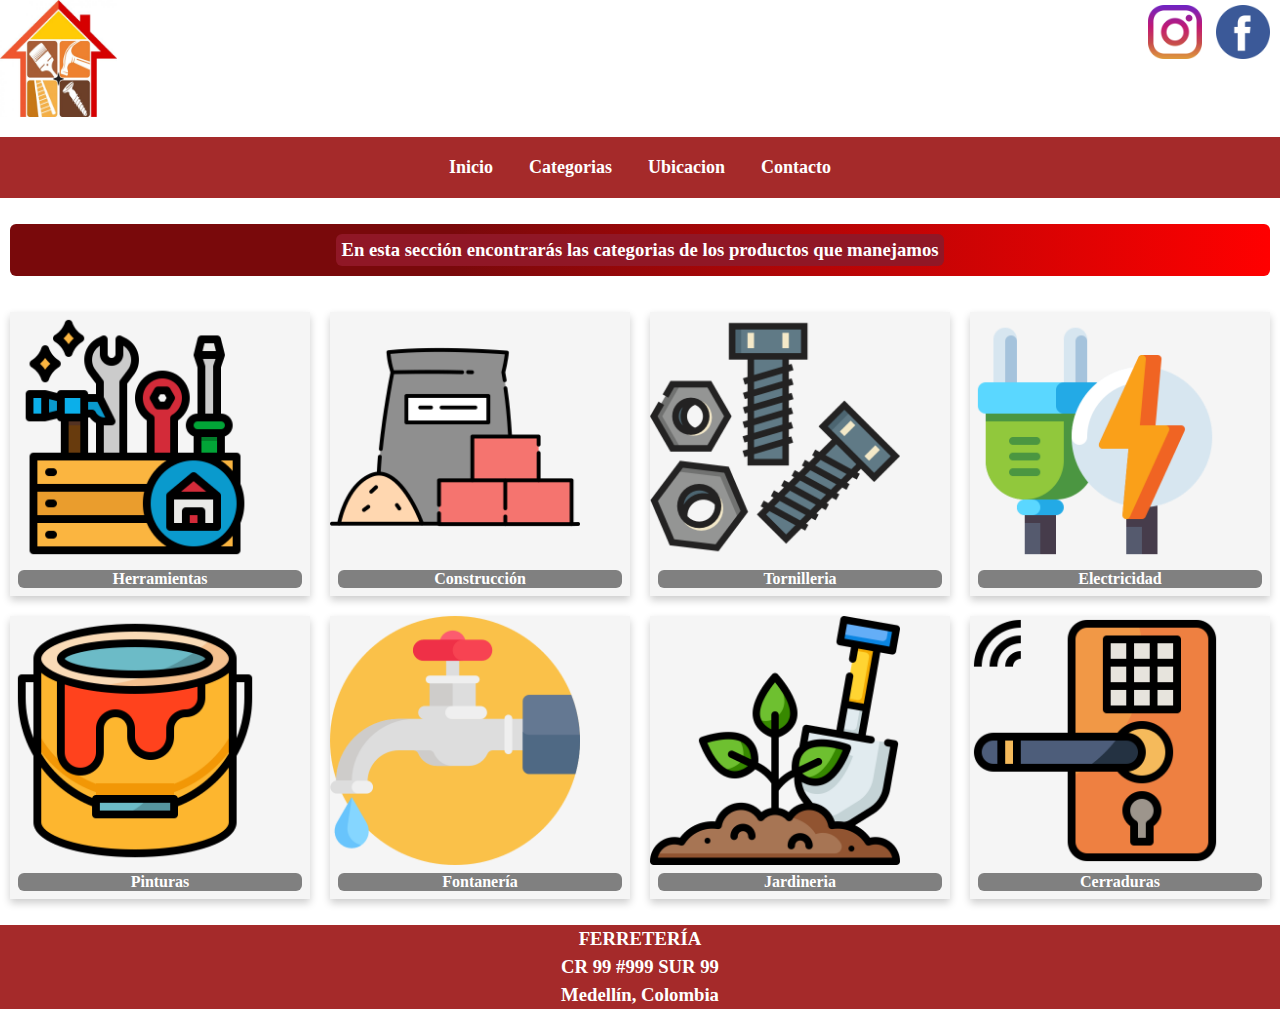
<file: pages/categorias.html>
<!DOCTYPE html>
<html lang="es">
<head>
    <meta charset="UTF-8">
    <meta http-equiv="X-UA-Compatible" content="IE=edge">
    <meta name="viewport" content="width=device-width, initial-scale=1.0">
    <link rel="shortcut icon" href="/images/icono.jpg">
    <link rel="StyleSheet" href="/css/styles.css">
    <title>Productos | Ferreteria</title>
</head>
<body id="gridAreas_Categorias">
    <header>
        <div class="header__logos">
            <div class="header_izquierda">
                <img class="logo_ferreteria" src="/images/logo-ferreteria.jpg" alt="LOGO_FERRETERIA"/>
            </div>
            <div class="header_derecha">
                <img class="logo_ig" src="/images/logo-ig.png" alt="LOGO_IG"/>
                <img  class="logo_fb" src="/images/logo-fb.png" alt="LOGO_FB"/>
            </div>
        </div>

    </header>            
            <nav class="navegadorWeb">
                <ul>
                    <li><a href="/index.html">Inicio</a></li>
                    <li><a href="/pages/categorias.html">Categorias</a></li>
                    <li><a href="/pages/ubicacion.html">Ubicacion</a></li>
                    <li><a href="/pages/contacto.html">Contacto</a></li>
                </ul>
            </nav>

    <div class="aviso">
        
            <h3>En esta sección encontrarás
                las categorias de los productos
                que manejamos</h3>
        
    </div>
    <div id="gridRepetitivo_Categorias" class="imgs_productos">
        <div class="categorias">
            <img src="/images/herramientas.png" alt="img_herramientas" />
        <h4><a href="/pages/productos.html">Herramientas</a></h4>
        </div>
        <div class="categorias">
            <img src="/images/construccion.png" alt="img_construccion" />
        <h4><a href="/pages/productos.html">Construcción</a></h4>
        </div>
        <div class="categorias">
            <img src="/images/tornilleria.png" alt="img_Tornilleria" />
        <h4><a href="/pages/productos.html">Tornilleria</a></h4>
        </div>
        <div class="categorias">
            <img src="/images/electricidad.png" alt="img_Electricidad" />
        <h4><a href="/pages/productos.html">Electricidad</a></h4>
        </div>
        <div class="categorias">
            <img src="/images/cubo-de-pintura.png" alt="img_herramientas" />
        <h4><a href="/pages/productos.html">Pinturas</a></h4>
        </div>
        <div class="categorias">
            <img src="/images/grifo-de-agua.png" alt="img_construccion" />
        <h4><a href="/pages/productos.html">Fontanería</a></h4>
        </div>
        <div class="categorias">
            <img src="/images/jardineria.png" alt="img_Tornilleria" />
        <h4><a href="/pages/productos.html">Jardineria</a></h4>
        </div>
        <div class="categorias">
            <img src="/images/cerradura-inteligente.png" alt="img_Electricidad" />
        <h4><a href="/pages/productos.html">Cerraduras</a></h4>
        </div>
    </div>

    <div class="footer">
        <footer >
        <h3>FERRETERÍA</h3>
        <h3>CR 99 #999 SUR 99</h3>
        <h3>Medellín, Colombia</h3>
    </footer>
    </div>
</body>
</html>
</file>
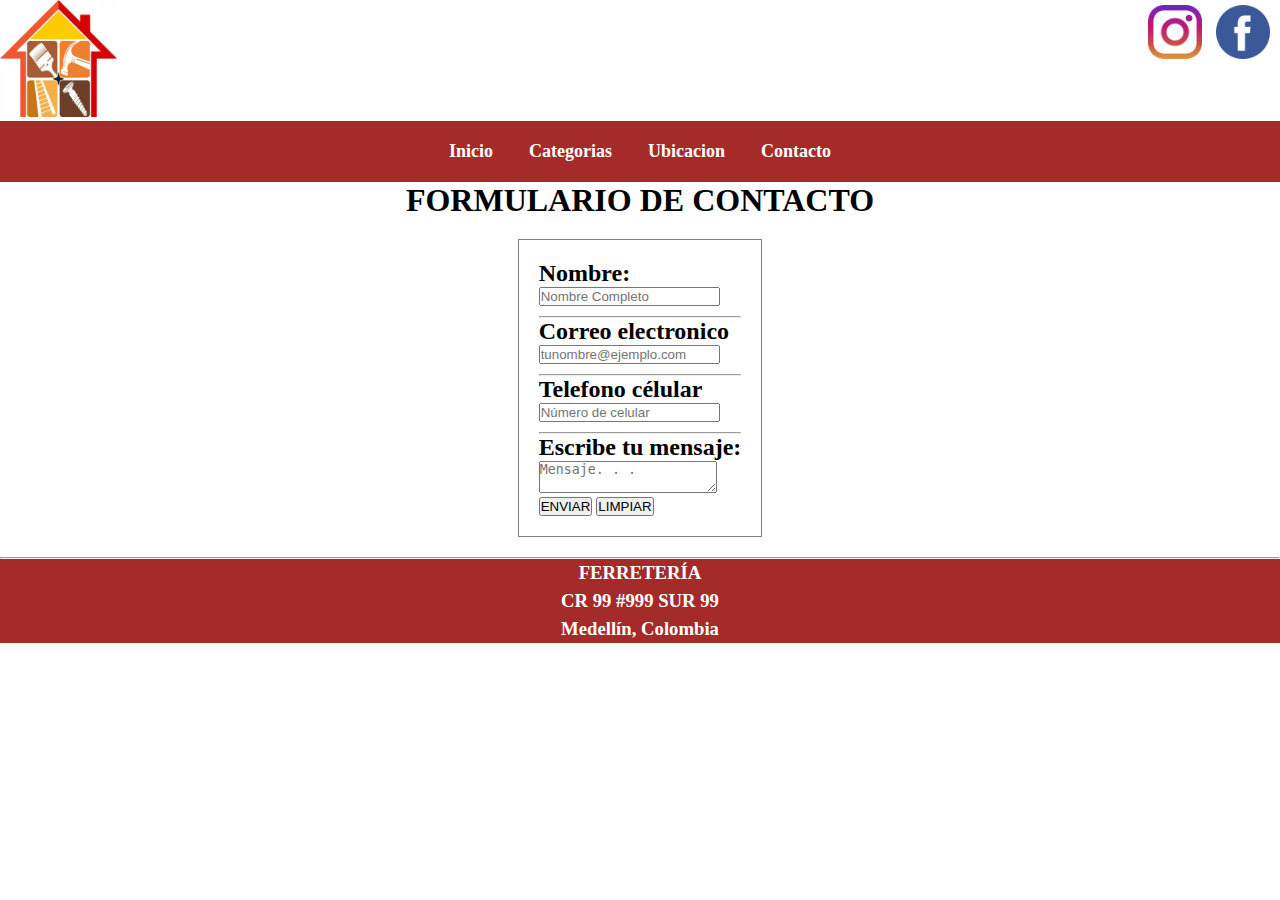
<file: pages/contacto.html>
<!DOCTYPE html>
<html lang="es">
<head>
    <meta charset="UTF-8">
    <meta http-equiv="X-UA-Compatible" content="IE=edge">
    <meta name="viewport" content="width=device-width, initial-scale=1.0">
    <link rel="shortcut icon" href="/images/icono.jpg">
    <link rel="StyleSheet" href="/css/styles.css">

    <title>Contacto | Ferreteria</title>
</head>
<body id="gridAreas_Contacto">
    <header>
        <div class="header__logos">
            <div class="header_izquierda">
                <img class="logo_ferreteria" src="/images/logo-ferreteria.jpg" alt="LOGO_FERRETERIA"/>
            </div>
            <div class="header_derecha">
                <img class="logo_ig" src="/images/logo-ig.png" alt="LOGO_IG"/>
                <img  class="logo_fb" src="/images/logo-fb.png" alt="LOGO_FB"/>
            </div>
        </div>


    </header>            
            <nav class="navegadorWeb">
                <ul>
                    <li><a href="/index.html">Inicio</a></li>
                    <li><a href="/pages/categorias.html">Categorias</a></li>
                    <li><a href="/pages/ubicacion.html">Ubicacion</a></li>
                    <li><a href="/pages/contacto.html">Contacto</a></li>
                </ul>
            </nav>
    <hr>
    <div class="contacto">
        <h1>FORMULARIO DE CONTACTO</h1>
    </div>
    <div class="formulario">
        <form>
            
               <h2>Nombre:</h2> 
                <input type="text" placeholder="Nombre Completo"><br>
                <hr>
                <h2>Correo electronico</h2>
                <input type="text" placeholder="tunombre@ejemplo.com"><br>
           
            <hr>
                <h2>Telefono célular</h2>
                <input type="number" placeholder="Número de celular"><br>
           
            <hr>
               <h2>Escribe tu mensaje:<br></h2> 
                <textarea placeholder="Mensaje. . ."></textarea><br>
           
            <input type="submit" value="ENVIAR">
            <input type="reset" value="LIMPIAR">
        </form>
    </div>
    <div class="footer">
        <footer >
        <h3>FERRETERÍA</h3>
        <h3>CR 99 #999 SUR 99</h3>
        <h3>Medellín, Colombia</h3>
    </footer>
    </div>
</body>
</html>
</file>
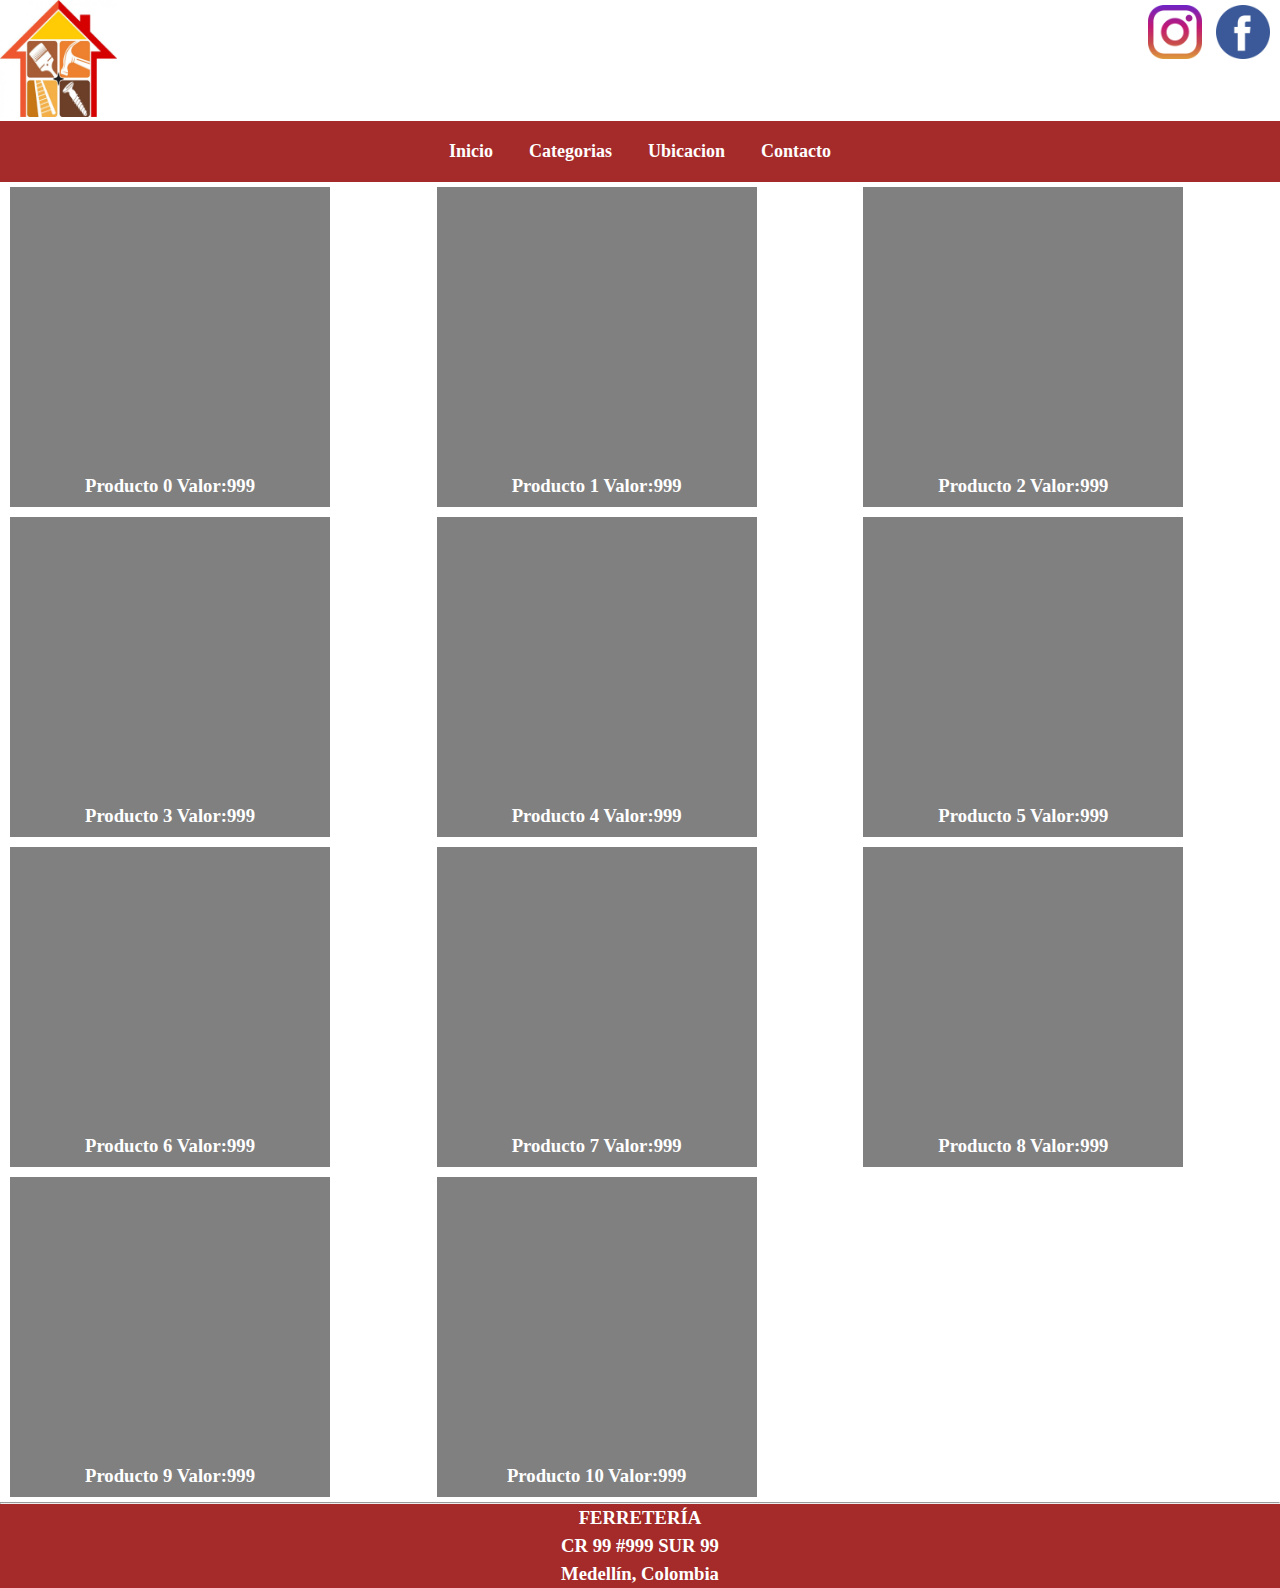
<file: pages/productos.html>
<!DOCTYPE html>
<html lang="en">
<head>
    <meta charset="UTF-8">
    <meta http-equiv="X-UA-Compatible" content="IE=edge">
    <meta name="viewport" content="width=device-width, initial-scale=1.0">
    <link rel="StyleSheet" href="/css/styles.css">
    <title>Productos | Ferreteria</title>
</head>
<body id="gridAreas_Productos">
  
    <header>
        <div class="header__logos">
            <div class="header_izquierda">
                <img class="logo_ferreteria" src="/images/logo-ferreteria.jpg" alt="LOGO_FERRETERIA"/>
            </div>
            <div class="header_derecha">
                <img class="logo_ig" src="/images/logo-ig.png" alt="LOGO_IG"/>
                <img  class="logo_fb" src="/images/logo-fb.png" alt="LOGO_FB"/>
            </div>
        </div>

    </header>
            <nav class="navegadorWeb">
                <ul>
                    <li><a href="/index.html">Inicio</a></li>
                    <li><a href="/pages/categorias.html">Categorias</a></li>
                    <li><a href="/pages/ubicacion.html">Ubicacion</a></li>
                    <li><a href="/pages/contacto.html">Contacto</a></li>
                </ul>
            </nav>
    <hr>

    <div class="productos" id="gridRepetitivo_Productos">
        <div class="producto"><h3>Producto 0 Valor:999</h3></div>
        <div class="producto"><h3>Producto 1 Valor:999</h3></div>
        <div class="producto"><h3>Producto 2 Valor:999</h3></div>
        <div class="producto"><h3>Producto 3 Valor:999</h3></div>
        <div class="producto"><h3>Producto 4 Valor:999</h3></div>
        <div class="producto"><h3>Producto 5 Valor:999</h3></div>
        <div class="producto"><h3>Producto 6 Valor:999</h3></div>
        <div class="producto"><h3>Producto 7 Valor:999</h3></div>
        <div class="producto"><h3>Producto 8 Valor:999</h3></div>
        <div class="producto"><h3>Producto 9 Valor:999</h3></div>
        <div class="producto"><h3>Producto 10 Valor:999</h3></div>
    </div >
    
    <div class="footer">
        <footer >
        <h3>FERRETERÍA</h3>
        <h3>CR 99 #999 SUR 99</h3>
        <h3>Medellín, Colombia</h3>
    </footer>
    </div>
</body>
</html>
</file>
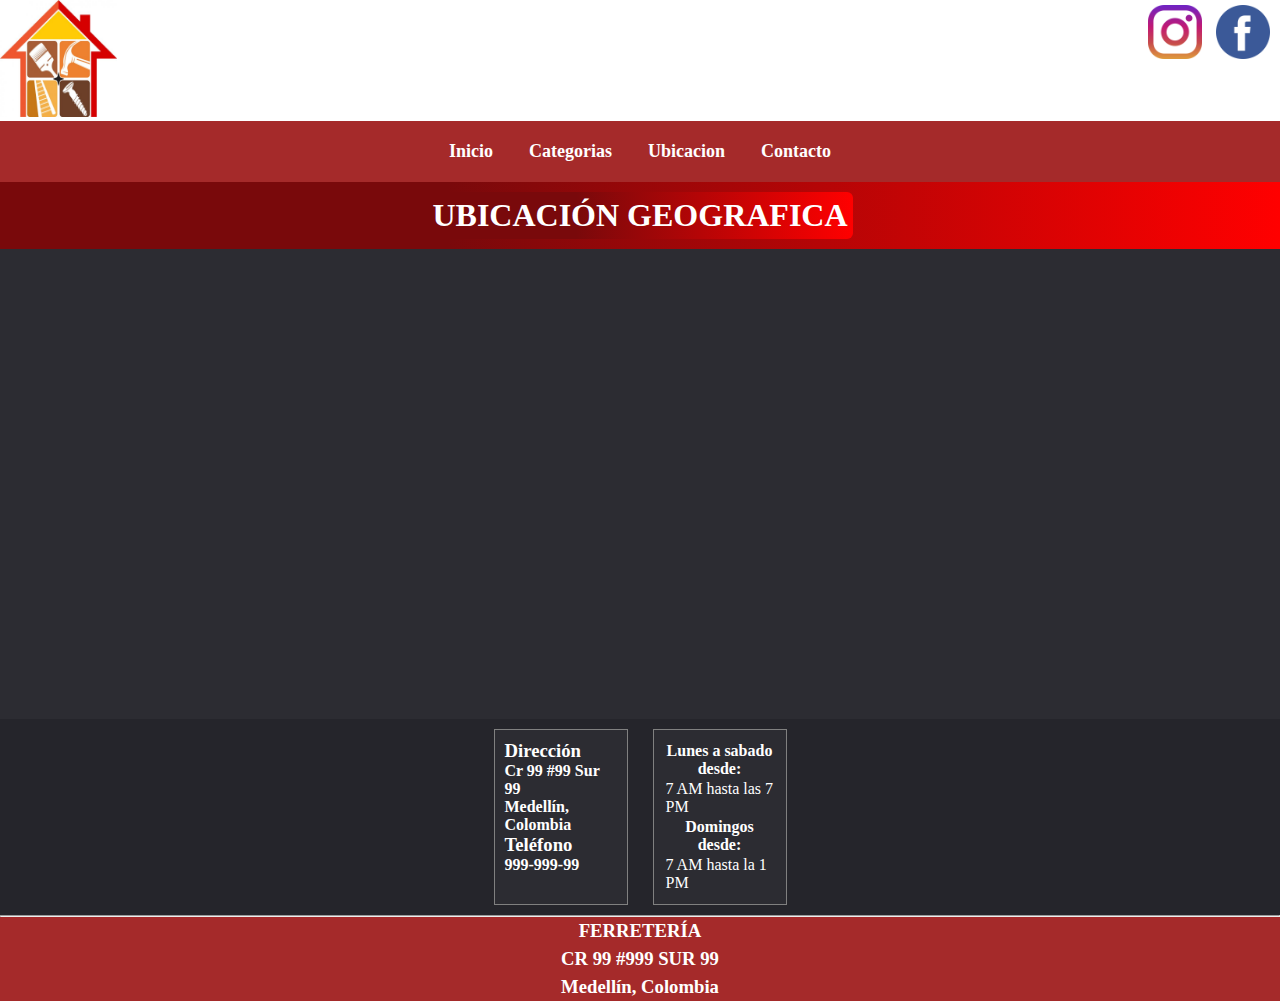
<file: pages/ubicacion.html>
<!DOCTYPE html>
<html lang="es">
<head>
    <meta charset="UTF-8">
    <meta http-equiv="X-UA-Compatible" content="IE=edge">
    <meta name="viewport" content="width=device-width, initial-scale=1.0">
    <link rel="shortcut icon" href="/images/icono.jpg">
    <link rel="StyleSheet" href="/css/styles.css">
    <title>Ubicación | Ferreteria</title>
</head>
<body id="gridAreas_Ubicacion">
    <header>
        <div class="header__logos">
            <div class="header_izquierda">
                <img class="logo_ferreteria" src="/images/logo-ferreteria.jpg" alt="LOGO_FERRETERIA"/>
            </div>
            <div class="header_derecha">
                <img class="logo_ig" src="/images/logo-ig.png" alt="LOGO_IG"/>
                <img  class="logo_fb" src="/images/logo-fb.png" alt="LOGO_FB"/>
            </div>
        </div>


    </header>
             <nav class="navegadorWeb">
                <ul>
                    <li><a href="/index.html">Inicio</a></li>
                    <li><a href="/pages/categorias.html">Categorias</a></li>
                    <li><a href="/pages/ubicacion.html">Ubicacion</a></li>
                    <li><a href="/pages/contacto.html">Contacto</a></li>
                </ul>
            </nav>
    <div class="titulo">
        <h1>UBICACIÓN GEOGRAFICA</h1>
    </div>

    <div class="map_ubicacion">
    <iframe src="https://www.google.com/maps/embed?pb=!1m18!1m12!1m3!1d126916.69937750035!2d-75.65125273212543!3d6.244369472370519!2m3!1f0!2f0!3f0!3m2!1i1024!2i768!4f13.1!3m3!1m2!1s0x8e4428dfb80fad05%3A0x42137cfcc7b53b56!2sMedell%C3%ADn%2C%20Antioquia!5e0!3m2!1ses!2sco!4v1640642601496!5m2!1ses!2sco" width="600" height="450" style="border:0;" allowfullscreen="" loading="lazy"></iframe>
    </div>
  
    <div class="seccionDireccion">
    <div class="direccion">
      
            <h3>Dirección</h3>
            <h4>Cr 99 #99 Sur 99<br>
            Medellín, Colombia</h4>
            <h3>Teléfono</h3>
            <h4>999-999-99</h4>
        
    </div>
    <div class="direccionHorario">
       
            <table>
                <th>
                    Lunes a sabado desde:
                </th>
                    <tr>
                        <td>
                             7 AM hasta las 7 PM
                        </td> 
                    </tr>


                <th>
                    Domingos desde:
                </th>
                    <tr>
                        <td>
                             7 AM hasta la 1 PM
                        </td>
                </tr>

            </table>
    </div>
</div>
    <hr>
    <div class="footer">
        <footer >
        <h3>FERRETERÍA</h3>
        <h3>CR 99 #999 SUR 99</h3>
        <h3>Medellín, Colombia</h3>
    </footer>
    </div>
</body>
</html>
</file>
<file: css/styles.css>
/* SMARTPHONE */
* {
    margin: 0;
    padding: 0;
  }
  /* GRID PRODUCTOS */
  #gridAreas_Productos{
    display: grid;
    grid-template-areas:
    "header"
    "nav"
    "productos"
    "footer"
    ;
  }
  #gridRepetitivo_Productos{
    display: grid;
    grid-template-columns: repeat(1,1fr);
}
  /*GRID CONTACTO*/
  #gridAreas_Contacto{
    display: grid;
    grid-template-areas: 
    "header"
    "nav"
    "contacto"
    "formulario"
    "footer"
    ;
    grid-template-columns: 100%;
  }
  /* GRID UBICACION */
  #gridAreas_Ubicacion{
    display: grid;
    grid-template-areas:
    "header"
    "nav"
    "titulo"
    "mapa"
    "direccion"
    "footer"
    ;
    grid-template-columns: 100%;
  }
  /* GRID CATEGORIAS */
  #gridAreas_Categorias{
    display: grid;
    grid-template-areas: 
    "header"
    "nav"
    "aviso"
    "categorias"
    "footer"
    ;
    grid-column-gap: 2rem;
    grid-row-gap: 1rem;
    grid-template-columns: 100%;
  
  }
  
  #gridRepetitivo_Categorias{
    display: grid;
    grid-template-columns: repeat(1,1fr);
  
  }
  /* GRID INDEX*/
  #gridAreas{
    display: grid;
    grid-template-areas: 
    "header"
    "nav"
    "cuerpo"
    "domicilios"
    "footer"
    ;
    grid-template-columns: 100%;
  }
  /*HEADER*/
  .header{
    grid-area:header;
  }
  .header__logos {
    object-fit: contain;
    display: flex;
    justify-content: space-between;
  }
  
  .header_derecha {
    margin-right: 10px;
    margin-top: 5px;
  }
  
  .logo_ferreteria {
    height: 13vh;
    width: 13vh;
  }
  
  .logo_ig {
    height: 6vh;
    width: 6vh;
    margin-right: 10px;
  }
  .logo_fb {
    height: 6vh;
    width: 6vh;
  }
  /* NAVEGADOR */
  .navegadorWeb {
    height: 100%;
    background-color: brown;
    text-align: center;
    position: sticky;
    grid-area:nav;
  }
  
  .navegadorWeb ul {
    list-style: none;
    padding: 20px;
    display: inline-block;
  
  }
  .navegadorWeb ul li a {
    color: white;
    font-weight: bold;
    text-decoration: none;
    font-size: 18px;
    padding: 18px;
    
    
  }
  /* CUERPO SMARTPHONE*/
  .indexCuerpo{
    display: flex;
    flex-direction:column-reverse;
    justify-content: space-evenly;
    background-color: black;
    grid-area:cuerpo;
  }
  .indexCuerpo img {
    margin: 18px;
    height: 50vh;
    width: 80%;
  
  }
  .indexCuerpo article h3{
    margin:18px;
    color: white;
    font-size: 30px;
  }
  /* DOMICILIOS INDEX*/
  .divDomicilios
  {
    background-color: #2C2C32;
    display: flex;
    justify-content: center;
    align-items: center;
    grid-area:domicilios;
  }
  
  .divDomicilios img{
    margin:10px;
    margin-right: 30px;
    border: 0px solid black;
    background-color: #25252B;
    padding: 10px;
  }
  
  .divDomicilios h2{
    padding: 10px;
    border: 0px solid black;
    background-color: #25252B;
    color:white;
    font-size:18px;
    
  }
  /* BODY CATEGORIAS */
.aviso{
    display: flex;
    justify-content: center;
    margin: 10px;
    border: solid 0px white;
    border-radius: 6px;
    background: rgb(121,9,11);
    background: linear-gradient(90deg, rgba(121,9,11,1) 35%, rgba(255,0,0,1) 100%);
    width: auto;
   grid-area: aviso;
}

.aviso h3 {
    background-color: #901726;
    text-align: center;
    margin: 10px;
    color: white;
    padding: 5px;
    border-radius: 6px;
}

.imgs_productos
{
    display: flex;
    flex-flow: row wrap;
    justify-content: center;
    grid-area: categorias;
    
}



.categorias{
    box-shadow: 0 4px 8px 0 rgba(0,0,0,0.2);
    transition: 0.3s;
    margin: 10px;
    background-color: whitesmoke;
    overflow: hidden;
    
}

.categorias:hover{
    box-shadow: 0 8px 16px 0 rgba(0,0,0,0.2);
    
}

.categorias img{
  width: 15.6rem;
  display: flex;
  justify-content: center;
  align-items: center;
}

.categorias h4 a {
  text-decoration: none;
  color:white;
}

.categorias h4 a:hover{
  color:#EB1B23;
}

.categorias h4{
    border: solid 0px white;
    border-radius: 6px;
    background-color: grey;
    margin: 8px;
    text-align: center;
    color: white;
}
    /* UBICACION */
.titulo{
    display: flex;
    justify-content: center;
    border: solid 0px white;
    background: rgb(121,9,11);
    background: linear-gradient(90deg, rgba(121,9,11,1) 35%, rgba(255,0,0,1) 100%);
    width: auto;

}
.titulo h1{
    background-color: #901726;
    text-align: center;
    margin: 10px;
    color: white;
    padding: 5px;
    border-radius: 6px;
}
  .map_ubicacion{
    display: flex;
    justify-content: center;
    padding: 10px;
    background-color: #2C2C32;
  }

.seccionDireccion{
    display: flex;
    justify-content: center;
    background-color: #25252B;
}

.direccion
{
    color:white;
    margin-top: 10px;
    margin-bottom:10px;
    margin-right: 25px;
    border: solid 1px gray;
    padding: 10px;
    background-color: #2C2C32;
  width: 7rem;
}

.direccionHorario{
    color:white;
    margin-top: 10px;
    margin-bottom:10px;
    border: solid 1px gray;
    padding: 10px;
    background-color: #2C2C32;
    width: 7rem;
 

}
    /* FORMULARIO CONTACTO*/
    .contacto{
        display: flex;
        justify-content: center;
        grid-area: contacto;
    }
  .formulario {
      display: flex;
      justify-content: center;
      padding: 20px;
      grid-area:formulario;
  }

  .formulario form{
      border: solid 0.5px grey;
      padding: 20px;

  }

  .formulario form hr {
      margin-top:10px;
      color:grey;
  }
  /* PRODUCTOS */
  .productos{
    grid-area:productos;
    }
      .producto{
        height: 13.5rem;
        width: 13.5rem;
        padding:10px;
        margin-left: 15px;
        margin-top: 5px;
        margin-bottom: 5px;
        display: flex;
        justify-content: center;
        align-items: flex-end;
        background-color: grey;
        color:white;
    }
  /* FOOTER SMARTPHONE*/
  footer{
    display: flex;
    flex-direction: column;
    text-align: center;
    background-color: brown;
    grid-area:footer
  }
  
  footer h3{
    margin: 3px;
    color:white;
  }
  /* tablets */
  @media(min-width: 480px) and (max-width:1023px){
      /*HEADER*/
    .header{
      grid-area: header;
    }
    /* GRID PRODUCTOS */
    #gridAreas_Productos{
        display: grid;
        grid-template-areas:
        "header"
        "nav"
        "productos"
        "footer"
        ;
      }
      #gridRepetitivo_Productos{
        display: grid;
        grid-template-columns: repeat(2,1fr);
        grid-template-rows: repeat(6,1fr);
  
    }
    /* GRID CONTACTO */
    #gridAreas_Contacto{
        display: grid;
        grid-template-areas: 
        "header"
        "nav"
        "contacto"
        "formulario"
        "footer"
        ;
        grid-template-columns: 100%;
      }
    /* GRID UBICACION */
    #gridAreas_Ubicacion{
        display: grid;
        grid-template-areas:
        "header"
        "nav"
        "titulo"
        "mapa"
        "direccion"
        "footer"
        ;
        grid-template-columns: 100%;
      }
    /* GRID CATEGORIAS*/
    #gridAreas_Categorias{
        display: grid;
        grid-template-areas: 
        "header"
        "nav"
        "aviso"
        "categorias"
        "footer"
        ;
        grid-column-gap: 2rem;
        grid-row-gap: 1rem;
        grid-template-columns: 100%;
  
      }
  
      #gridRepetitivo_Categorias{
        display: grid;
        grid-template-columns: repeat(2,1fr);
        grid-template-rows: repeat(4,1fr);
        grid-column-gap: 0.5rem;
      }
      /*GRID INDEX*/
    #gridAreas{
      display: grid;
      grid-template-areas: 
      "header"
      "nav"
      "cuerpo"
      "domicilios"
      "footer"
      ;
      grid-template-columns: 100%;
    }
  
    .header__logos {
      object-fit: contain;
      display: flex;
      justify-content: space-between;
    }
    
    .header_derecha {
      margin-right: 10px;
      margin-top: 5px;
    }
    
    .logo_ferreteria {
      height: 13vh;
      width: 13vh;
    }
    
    .logo_ig {
      height: 6vh;
      width: 6vh;
      margin-right: 10px;
    }
    .logo_fb {
      height: 6vh;
      width: 6vh;
    }
    /* NAVEGADOR */
    .navegadorWeb {
      height: 10%;
      background-color: brown;
      text-align: center;
      position: sticky;
      grid-area: nav;
    }
    
    .navegadorWeb ul {
      list-style: none;
      padding: 20px;
      display: flex;
      justify-content: center;
    
    }
    .navegadorWeb ul li a {
      color: white;
      font-weight: bold;
      text-decoration: none;
      font-size: 25px;
      padding: 18px;
    }
    /* body index*/
    .indexCuerpo{
      display: flex;
      flex-direction:column-reverse;
      justify-content: space-evenly;
      background-color: black;
      grid-area:nav;
    }
    .indexCuerpo img {
      margin: 18px;
      height: 50vh;
      width: 80%;
    
    }
    
    .indexCuerpo article h3{
      margin:18px;
      color: white;
      font-size: 30px;
    }
    /* DOMICILIOS INDEX*/
    .divDomicilios
    {
      background-color: #2C2C32;
      display: flex;
      justify-content: center;
      align-items: center;
      grid-area: domicilios;
    }
    
    .divDomicilios img{
      margin:10px;
      margin-right: 30px;
      border: 0px solid black;
      background-color: #25252B;
      padding: 10px;
    }
    
    .divDomicilios h2{
      padding: 10px;
      border: 0px solid black;
      background-color: #25252B;
      color:white;
      font-size: 25px;
    }
    /* BODY CATEGORIAS */
.aviso{
    display: flex;
    justify-content: center;
    margin: 10px;
    border: solid 0px white;
    border-radius: 6px;
    background: rgb(121,9,11);
    background: linear-gradient(90deg, rgba(121,9,11,1) 35%, rgba(255,0,0,1) 100%);
    width: auto;
    grid-area:aviso;
   
  }
  
  .aviso h3 {
    background-color: #901726;
    text-align: center;
    margin: 10px;
    color: white;
    padding: 5px;
    border-radius: 6px;
  }
  
  .imgs_productos
  {
    display: flex;
    flex-flow: row wrap;
    justify-content: center;
    grid-area:categorias;
  }
  
  
  
  .categorias{
    box-shadow: 0 4px 8px 0 rgba(0,0,0,0.2);
    transition: 0.3s;
    margin: 10px;
    width: 15rem;
    background-color: whitesmoke;
  }
  
  .categorias:hover{
    box-shadow: 0 8px 16px 0 rgba(0,0,0,0.2);
  }
  
  .categorias img{
  width: 15.6rem;
  }
  
  .categorias h4 a {
  text-decoration: none;
  color:white;
  }
  
  .categorias h4 a:hover{
  color:#EB1B23;
  }
  
  .categorias h4{
    border: solid 0px white;
    border-radius: 6px;
    background-color: grey;
    margin: 8px;
    text-align: center;
    color: white;
  }
  /* UBICACION */
  .titulo{
    display: flex;
    justify-content: center;
    border: solid 0px white;
    background: rgb(121,9,11);
    background: linear-gradient(90deg, rgba(121,9,11,1) 35%, rgba(255,0,0,1) 100%);
    width: auto;
    grid-area: titulo;

}
.titulo h1{
    background-color: #901726;
    text-align: center;
    margin: 10px;
    color: white;
    padding: 5px;
    border-radius: 6px;
}
  .map_ubicacion{
    display: flex;
    justify-content: center;
    padding: 10px;
    background-color: #2C2C32;
    grid-area: mapa;
  }

.seccionDireccion{
    display: flex;
    justify-content: center;
    background-color: #25252B;
    grid-area:direccion;
}

.direccion
{
    color:white;
    margin-top: 10px;
    margin-bottom:10px;
    margin-right: 25px;
    border: solid 1px gray;
    padding: 10px;
    background-color: #2C2C32;

}
.direccionHorario{
    color:white;
    margin-top: 10px;
    margin-bottom:10px;
    border: solid 1px gray;
    padding: 10px;
    background-color: #2C2C32;
}
        /* FORMULARIO CONTACTO*/
        .contacto{
            display: flex;
            justify-content: center;
            grid-area:contacto;
          }
          .formulario {
              display: flex;
              justify-content: center;
              padding: 20px;
              grid-area:formulario;
          }
        
          .formulario form{
              border: solid 0.5px grey;
              padding: 20px;
        
          }
        
          .formulario form hr {
              margin-top:10px;
              color:grey;
          }
            /* PRODUCTOS */
        
        .productos{
            grid-area: productos;
        }
        .producto{
            height: 13rem;
            width: 13rem;
            padding:10px;
            margin-left: 10px;
            margin-top: 5px;
            margin-bottom: 5px;
            display: flex;
            justify-content: center;
            align-items: flex-end;
            background-color: grey;
            color:white;

        }
    /* FOOTER GNRL */
    footer{
      display: flex;
      flex-direction: column;
      text-align: center;
      background-color: brown;
      grid-area: footer;
    }
    
    footer h3{
      margin: 3px;
      font-size: 25px;
      color:white;
    }
  }
  /* ESCRITORIO */
  
  @media(min-width:1024px){
    * {
      margin: 0;
      padding: 0;
    }
       /* HEADER */
    .header{
      grid-area:header;
    }
    /* GRID PRODUCTOS */
    #gridAreas_Productos{
        display: grid;
        grid-template-areas:
        "header"
        "nav"
        "productos"
        "footer"
        ;
      }
      #gridRepetitivo_Productos{
        display: grid;
        grid-template-columns: repeat(3,1fr);
        grid-template-rows: repeat(3,1fr);
  
    }
    /* GRID CONTACTO */
    #gridAreas_Contacto{
        display: grid;
        grid-template-areas: 
        "header"
        "nav"
        "contacto"
        "formulario"
        "footer"
        ;
        grid-template-columns: 100%;
      }
    /* GRID UBICACION */
    #gridAreas_Ubicacion{
        display: grid;
        grid-template-areas:
        "header"
        "nav"
        "titulo"
        "mapa"
        "direccion"
        "footer"
        ;
        grid-template-columns: 100%;
      }
    /* GRID CATEGORIAS */
    #gridAreas_Categorias{
        display: grid;
        grid-template-areas: 
        "header"
        "nav"
        "aviso"
        "categorias"
        "footer"
        ;
        grid-template-columns: 100%;
      }
  
      #gridRepetitivo_Categorias{
        display: grid;
        grid-template-columns: repeat(4,1fr);
        grid-template-rows: repeat(2,1fr);
      }
    /* GRID INDEX*/
    #gridAreas{
      display: grid;
      grid-template-areas: 
      "header"
      "nav"
      "cuerpo"
      "domicilios"
      "footer"
      ;
      grid-template-columns: 100%;
    }

    .header__logos {
      object-fit: contain;
      display: flex;
      justify-content: space-between;
    }
    
    .header_derecha {
      margin-right: 10px;
      margin-top: 5px;
    }
    
    .logo_ferreteria {
      height: 13vh;
      width: 13vh;
    }
    
    .logo_ig {
      height: 6vh;
      width: 6vh;
      margin-right: 10px;
    }
    .logo_fb {
      height: 6vh;
      width: 6vh;
    }
    /* NAVEGADOR */
    .navegadorWeb {
      height: 100%;
      background-color: brown;
      text-align: center;
      position: sticky;
      grid-area:nav;
    }
    
    .navegadorWeb ul {
      list-style: none;
      padding: 20px;
      display: flex;
      justify-content: center;
    
    }
    .navegadorWeb ul li:hover{
      color:red;
      background-color: rosybrown;
      height: 100%;
    }
   
    .navegadorWeb ul li a {
      color: white;
      font-weight: bold;
      text-decoration: none;
      font-size: 18px;
      padding: 18px;
    }
    /* BODY INDEX */
  .indexCuerpo{
    display: flex;
    flex-direction:row-reverse;
    justify-content: space-evenly;
    background-color: black;
    grid-area: cuerpo;
  }
  .indexCuerpo img {
    margin: 18px;
    height: 50vh;
    width: 80%;
  
  }
  
  .indexCuerpo article h3{
    margin:18px;
    color: white;
    font-size: 30px;
  }
  /* DOMICILIOS INDEX*/
  .divDomicilios
  {
    background-color: #2C2C32;
    display: flex;
    justify-content: center;
    align-items: center;
    grid-area: domicilios;
  }
  
  .divDomicilios img{
    margin:10px;
    margin-right: 30px;
    border: 0px solid black;
    background-color: #25252B;
    padding: 10px;
  }
  
  .divDomicilios h2{
    padding: 10px;
    border: 0px solid black;
    background-color: #25252B;
    color:white;
    
  }
      /* BODY CATEGORIAS */
        .aviso{
            display: flex;
            justify-content: center;
            margin: 10px;
            border: solid 0px white;
            border-radius: 6px;
            background: rgb(121,9,11);
            background: linear-gradient(90deg, rgba(121,9,11,1) 35%, rgba(255,0,0,1) 100%);
            grid-area:aviso;
        
        }
        
        .aviso h3 {
            background-color: #901726;
            text-align: center;
            margin: 10px;
            color: white;
            padding: 5px;
            border-radius: 6px;
        }
        
        .imgs_productos
        {
            display: flex;
            flex-flow: row wrap;
            justify-content: center;
            grid-area:categorias;
        }
        
        
        
        .categorias{
            box-shadow: 0 4px 8px 0 rgba(0,0,0,0.2);
            transition: 0.3s;
            margin: 10px;
            background-color: whitesmoke;
        }
        
        .categorias:hover{
            box-shadow: 0 8px 16px 0 rgba(0,0,0,0.2);
            transform: translateY(20px);
        }
        
        .categorias img{
        width: 15.6rem;
        }
        
        .categorias h4 a {
        text-decoration: none;
        color:white;
        }
        
        .categorias h4 a:hover{
        color:#EB1B23;
        }
        
        .categorias h4{
            border: solid 0px white;
            border-radius: 6px;
            background-color: grey;
            margin: 8px;
            text-align: center;
            color: white;
        }
        /* UBICACION*/
        .titulo{
            display: flex;
            justify-content: center;
            border: solid 0px white;
            background: rgb(121,9,11);
            background: linear-gradient(90deg, rgba(121,9,11,1) 35%, rgba(255,0,0,1) 100%);
            width: auto;
            grid-area: titulo;
        
        }
        .titulo h1{
          background: rgb(121,9,11);
          background: linear-gradient(90deg, rgba(121,9,11,1) 35%, rgba(255,0,0,1) 100%);
            text-align: center;
            margin: 10px;
            color: white;
            padding: 5px;
            border-radius: 6px;
        }
          .map_ubicacion{
            display: flex;
            justify-content: center;
            padding: 10px;
            background-color: #2C2C32;
            grid-area: mapa;
          }
        
        .seccionDireccion{
            display: flex;
            justify-content: center;
            background-color: #25252B;
            grid-area:direccion;
        }
        
        .direccion
        {
            color:white;
            margin-top: 10px;
            margin-bottom:10px;
            margin-right: 25px;
            border: solid 1px gray;
            padding: 10px;
            background-color: #2C2C32;
        
        }
        
        .direccionHorario{
            color:white;
            margin-top: 10px;
            margin-bottom:10px;
            border: solid 1px gray;
            padding: 10px;
            background-color: #2C2C32;
        }
        /* FORMULARIO CONTACTO*/
        .contacto{
            display: flex;
            justify-content: center;
            grid-area:contacto;
          }
          .formulario {
              display: flex;
              justify-content: center;
              padding: 20px;
              grid-area:formulario;
          }
        
          .formulario form{
              border: solid 0.5px grey;
              padding: 20px;
        
          }
        
          .formulario form hr {
              margin-top:10px;
              color:grey;
          }
            

        /* PRODUCTOS */
        .productos{
            grid-area:productos;
        }
        .producto{
            height: 18.75rem;
            width: 18.75rem;
            padding:10px;
            margin-left: 10px;
            margin-top: 5px;
            margin-bottom: 5px;
            display: flex;
            justify-content: center;
            align-items: flex-end;
            background-color: grey;
            color:white;
            
        }
        .producto h3:hover{
            transform: translateY(-120px);
            border: solid 0px white;
            background-color: black;
            color:indianred;
            padding:10px;
        }

  /* FOOTER GENERAL*/
  footer{
    display: flex;
    flex-direction: column;
    text-align: center;
    background-color: brown;
    grid-area:footer;
  }
  
  footer h3{
    margin: 3px;
    color:white;
  }
  }
</file>
